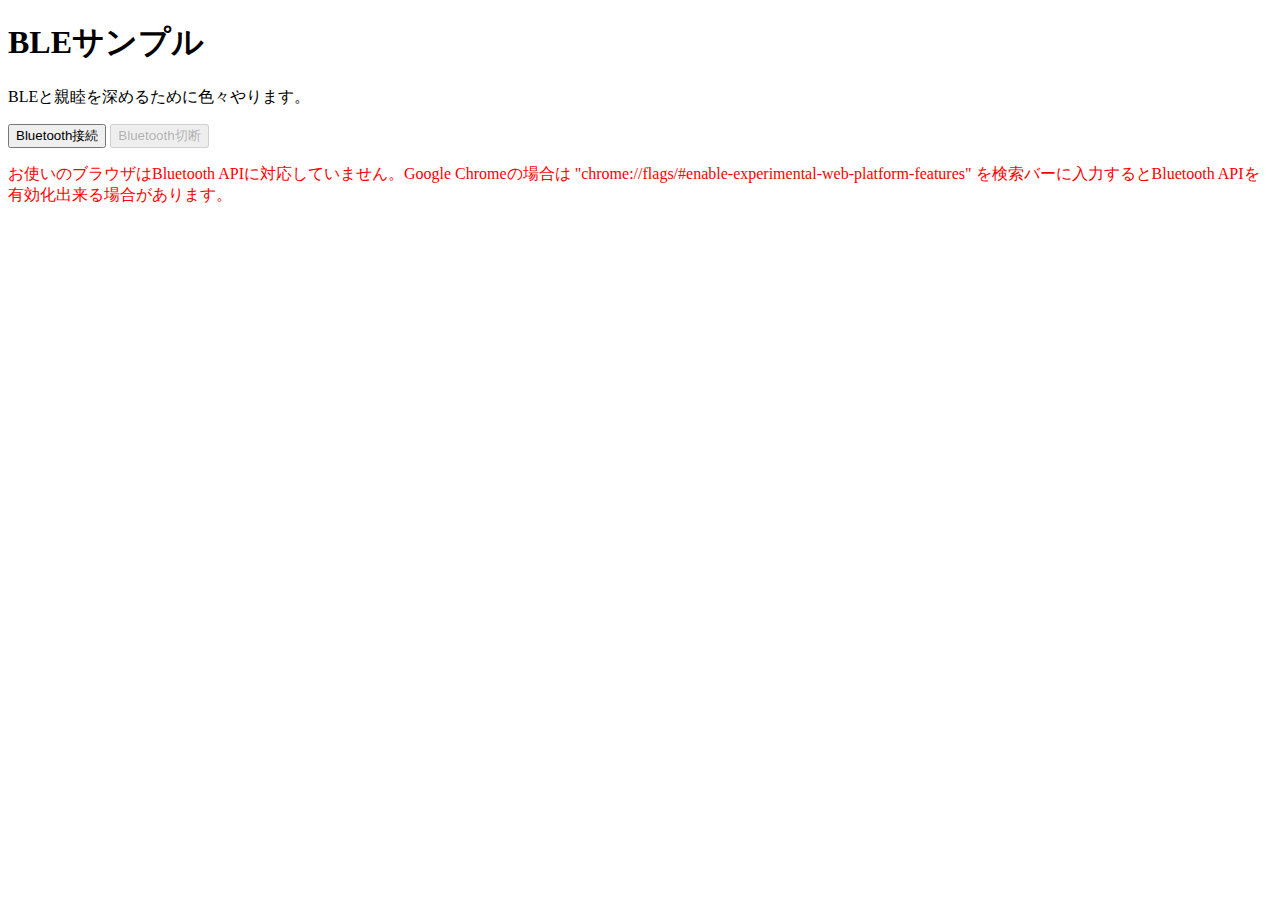
<file: index.html>
<!DOCTYPE html>
<html lang="ja">
    <head>
        <meta charset="utf-8">
        <title>BLEサンプル</title>
        <script defer src="BLESample.js"></script>
        <link rel="stylesheet" href="BLESample.css">
    </head>
    <body>
        <h1>BLEサンプル</h1>
        <p>BLEと親睦を深めるために色々やります。</p>
        <div id="bluetooth_area">
            <button id="bluetooth_connect_button" onclick="onBluetoothConnectButtonClick();">Bluetooth接続</button>
            <button id="bluetooth_disconnect_button" onclick="onBluetoothDisconnectButtonClick();" disabled>Bluetooth切断</button>
            <div id="leafony_area" class="hidden">
                <table>
                    <tr>
                        <td class="table_label">デバイス名</td>
                        <td id="device_name" class="table_value"></td>
                    </tr>
                    <tr>
                        <td class="table_label">温度（℃）</td>
                        <td id="temperature" class="table_value"></td>
                    </tr>
                    <tr>
                        <td class="table_label">湿度（%RH）</td>
                        <td id="humidity" class="table_value"></td>
                    </tr>
                    <tr>
                        <td class="table_label">照度（lux）</td>
                        <td id="brightness" class="table_value"></td>
                    </tr>
                    <tr>
                        <td class="table_label">傾き（deg）</td>
                        <td id="tilt" class="table_value"></td>
                    </tr>
                    <tr>
                        <td class="table_label">バッテリー電圧（V）</td>
                        <td id="battery_voltage" class="table_value"></td>
                    </tr>
                    <tr>
                        <td class="table_label">サイコロの目</td>
                        <td id="dice_face" class="table_value"></td>
                    </tr>
                </table>
                <button class="led_control_buttons" onclick="sendCommand('PLS');" disabled>LED点滅減速</button>
                <button class="led_control_buttons" onclick="sendCommand('MNS');" disabled>LED点滅加速</button>
            </div>
        </div>
        <p id="bluetooth_api_not_supported" class="error_message hidden">お使いのブラウザはBluetooth APIに対応していません。Google Chromeの場合は "<span class="copyable_text">chrome://flags/#enable-experimental-web-platform-features</span>" を検索バーに入力するとBluetooth APIを有効化出来る場合があります。</p>
        <p id="balloon_text" class="hidden"></p>
    </body>
</html>
</file>
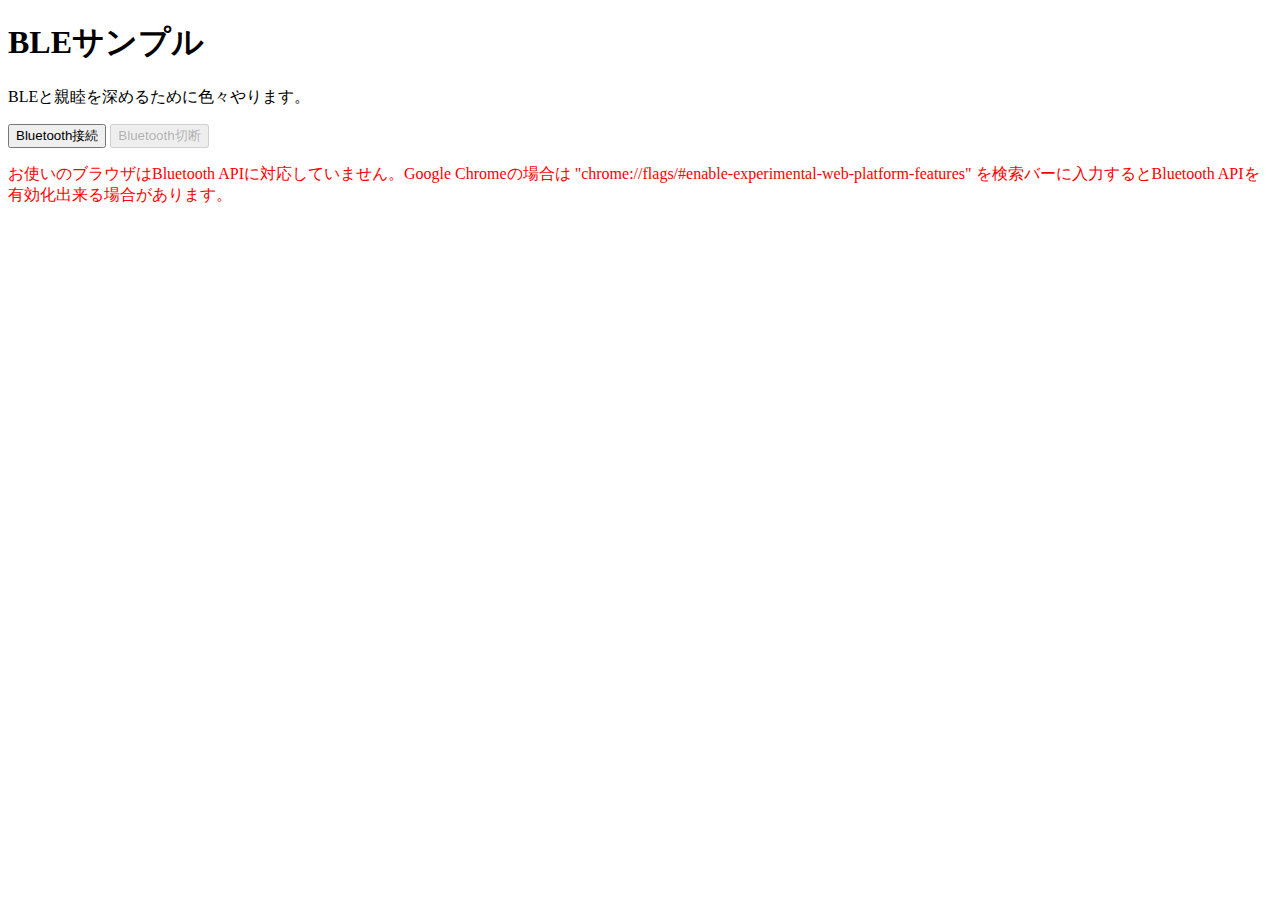
<file: BLESample.html>
<!DOCTYPE html>
<html lang="ja">
    <head>
        <meta charset="utf-8">
        <title>BLEサンプル</title>
        <script defer src="BLESample.js"></script>
        <link rel="stylesheet" href="BLESample.css">
    </head>
    <body>
        <h1>BLEサンプル</h1>
        <p>BLEと親睦を深めるために色々やります。</p>
        <button id="bluetooth_connect_button" onclick="onBluetoothConnectButtonClick();">Bluetooth接続</button>
        <button id="bluetooth_disconnect_button" onclick="onBluetoothDisconnectButtonClick();" disabled>Bluetooth切断</button>
        <p id="bluetooth_api_not_supported" class="error_message hidden">お使いのブラウザはBluetooth APIに対応していません。Google Chromeの場合は "<span class="copyable_text">chrome://flags/#enable-experimental-web-platform-features</span>" を検索バーに入力するとBluetooth APIを有効化出来る場合があります。</p>
        <p id="balloon_text" class="hidden"></p>
    </body>
</html>
</file>
<file: BLESample.css>
.hidden {
    display: none;
}
.error_message {
    color: red;
}
.copyable_text {
    cursor: pointer;
}
#balloon_text {
    position: fixed;
    width: fit-content;
    padding: 5px;
    color: white;
    background-color: hsl(0deg, 0%, 25%);
    border-radius: 10px;
}
#balloon_text::after {
    content: "";
    position: absolute;
    left: 50%;
    bottom: -20px;
    transform: rotate(90deg) translateY(25%);
    border-style: solid;
    border-color: transparent transparent transparent hsl(0deg, 0%, 25%);
    border-width: 15px 0 15px 10px;
}
.balloon_text_green {
    background-color: rgb(59, 165, 93) !important;
}
.balloon_text_green::after {
    border-color: transparent transparent transparent rgb(59, 165, 93) !important;
}
.balloon_text_red {
    background-color: hsl(0deg, 47%, 43%) !important;
}
.balloon_text_red::after {
    border-color: transparent transparent transparent hsl(0deg, 47%, 43%) !important;
}
</file>
